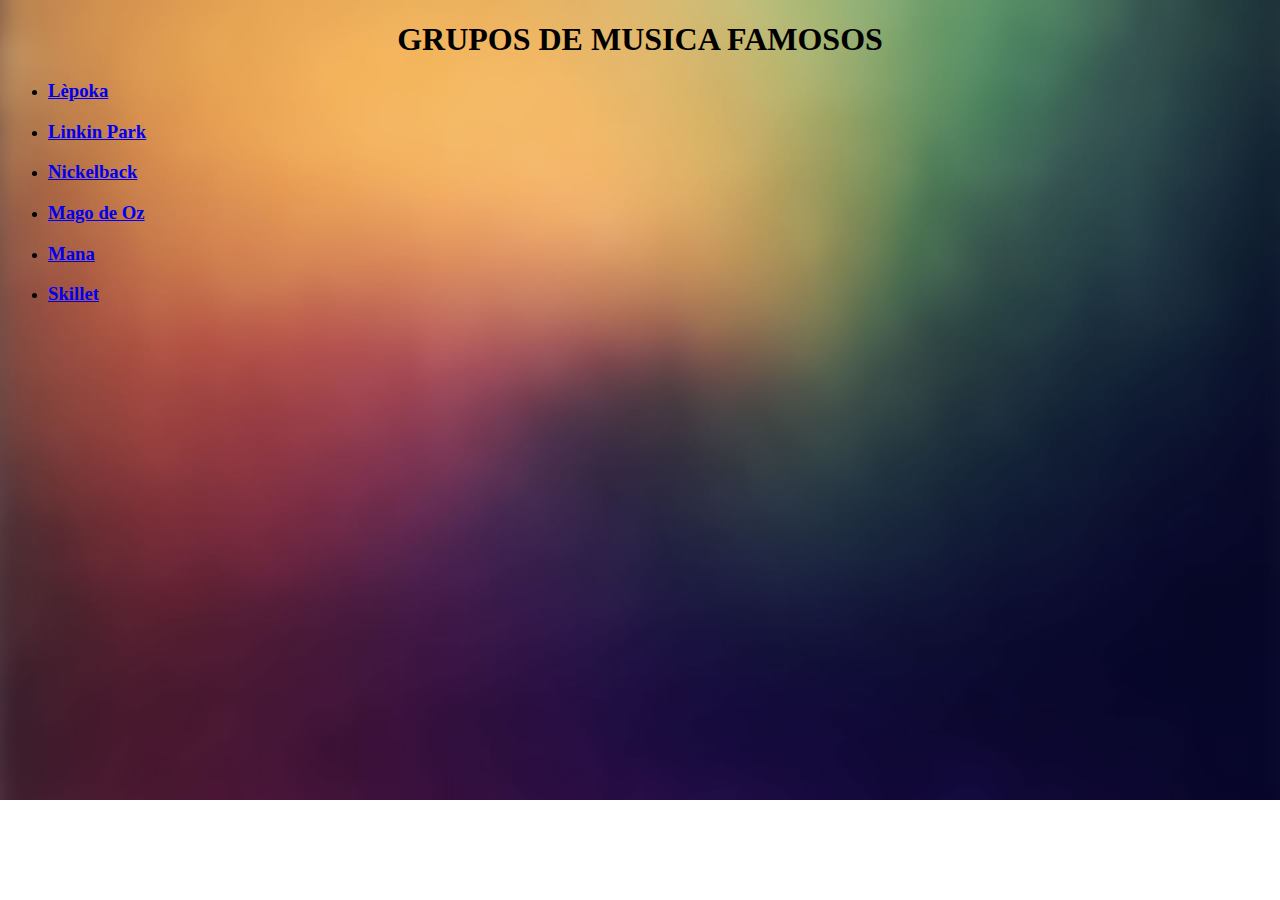
<file: index.html>
<!DOCTYPE HTML PUBLIC "-//W3C//DTD HTML 4.01 Transitional//EN" "http://www.w3.org/TR/html4/loose.dtd">
<html>
  <head>
    <meta charset="utf-8" />
    <title>Bienvenido</title>
	<link rel="stylesheet" type="text/css" href="css/estilo.css"></link>
  </head>
  <body id="fondo">
  <h1><center>GRUPOS DE MUSICA FAMOSOS</center></h1>
    <p></p>
		<ul>		  
		  <li><a href="Lista-Lèpoka.html"><h3>Lèpoka</h3></a></li>
		  <li><a href="Lista-Linkin_Park.html"><h3>Linkin Park</h3></a></li>
		  <li><a href="Lista-Nickelback.html"><h3>Nickelback</h3></a></li>
		  <li><a href="Lista-Mago_de_Oz.html"><h3>Mago de Oz</h3></a></li>
		  <li><a href="Lista-Mana.html"><h3>Mana</h3></a></li>
		  <li><a href="Lista-Skillet.html"><h3>Skillet</h3></a></li>
		</ul>
  </body>
</html>
</file>
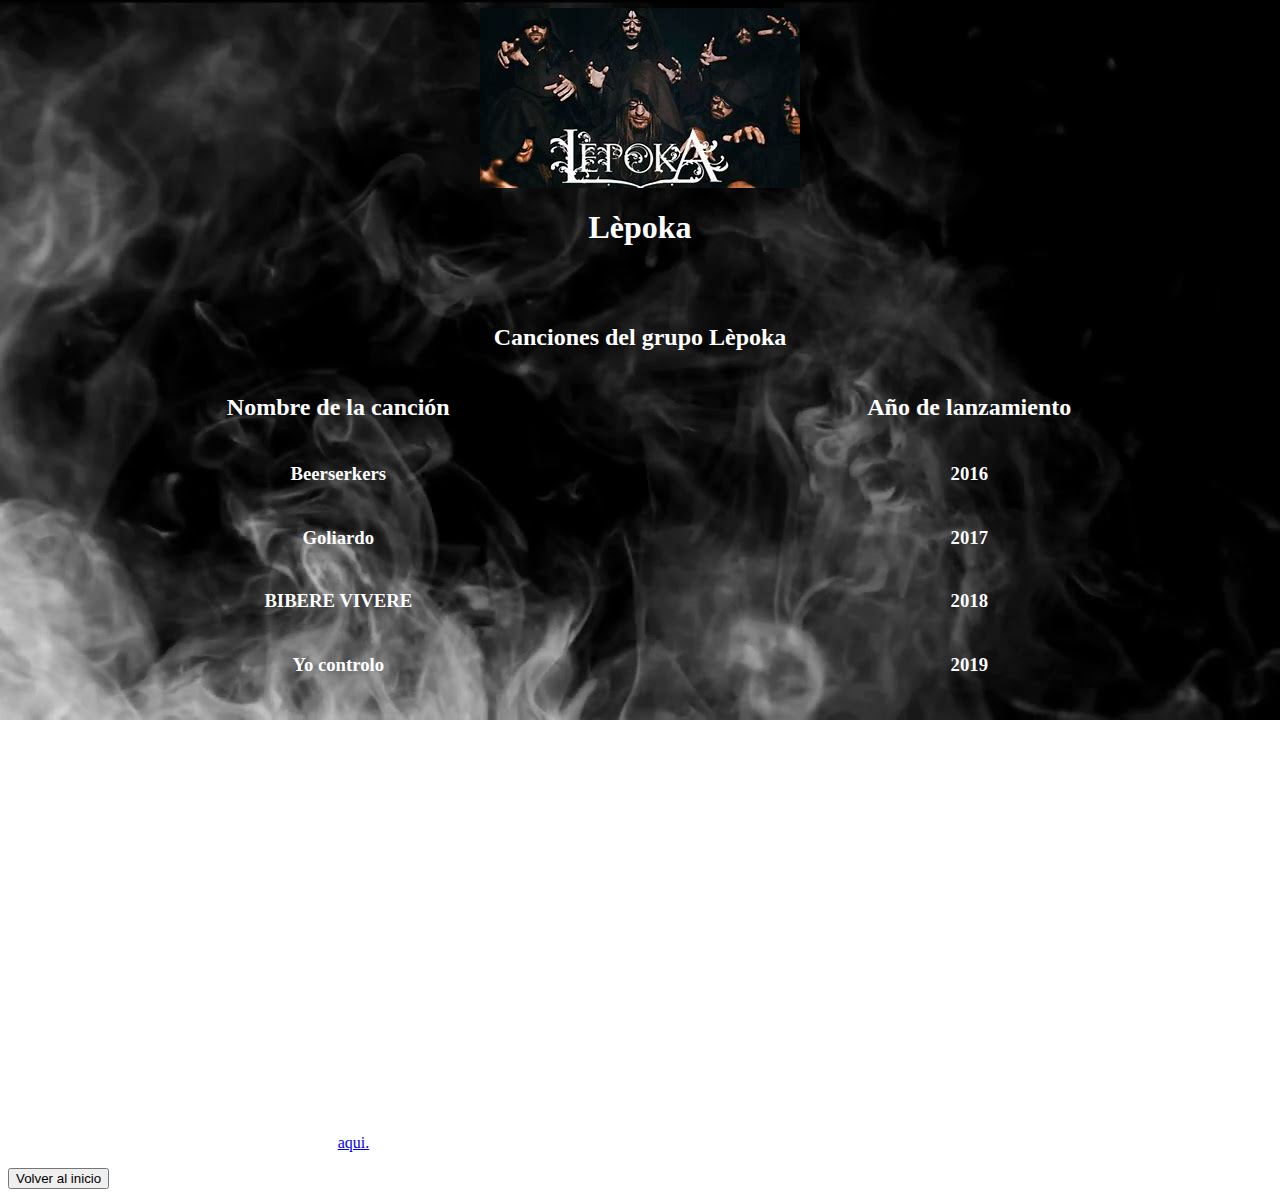
<file: Lista-Lèpoka.html>
<!DOCTYPE HTML PUBLIC "-//W3C//DTD HTML 4.01 Transitional//EN" "http://www.w3.org/TR/html4/loose.dtd">
<html>
  <head>
    <meta charset="utf-8" />
    <title>Lèpoka</title>
	<link rel="stylesheet" type="text/css" href="css/estilo.css"></link>
  </head>
  <body id="fondoLista">
	<center><img src="imagenes/Lepoka.jpg" width="320" height="180" alt="Lepoka"/></center>  
	<h1 id="blanco"><center>Lèpoka</center></h1>
	<div id="blanco">
	<br><br>
	<center><h2>Canciones del grupo Lèpoka</h2></center>
	<table style="width:100%">
	  <tr>
		<th><center><h2>Nombre de la canción</h2></center></th>
		<th><center><h2>Año de lanzamiento</h2></center></th>		
	  </tr>
	    <tr>
		<td><center><h3>Beerserkers</h3></center></td>
		<td><center><h3>2016</h3></center></td>		
	  </tr>
	  <tr>
		<td><center><h3>Goliardo</h3></center></td>
		<td><center><h3>2017</h3></center></td>		
	  </tr>
	  <tr>
		<td><center><h3>BIBERE VIVERE</h3></center></td>
		<td><center><h3>2018</h3></center></td>		
	  </tr>	  
	  <tr>		
		<td><center><h3>Yo controlo</h3></center></td>
		<td><center><h3>2019</h3></center></td>	
	  </tr>
	  <tr>
		<td><center><h3>Contra viento y marea</h3></center></td>
		<td><center><h3>2020</h3></center></td>		
	  </tr>	  
	</table>
	</div>
	<div id="blanco">
	<br></br>
	<p>Los miembros de la banda son:</p>
	<ul>		  
		  <li><h3>Dani Nogués</h3></li>
		  <li><h3>Zarach</h3></li>
		  <li><h3>Samu</h3></li>
		  <li><h3>Popez</h3></li>
		  <li><h3>Dio</h3></li>
		  <li><h3>Zaph</h3></li>
		  <li><h3>Jaume</h3></li>		  
	</ul>	
	</div>
	<p id="blanco">Para visitar la pagina oficial de la banda haga click <a href="https://www.lepokafolk.com/ca">aqui.</a></p>
	<button onclick="location.href='index.html'">Volver al inicio</button>
  </body>
</html>
</file>
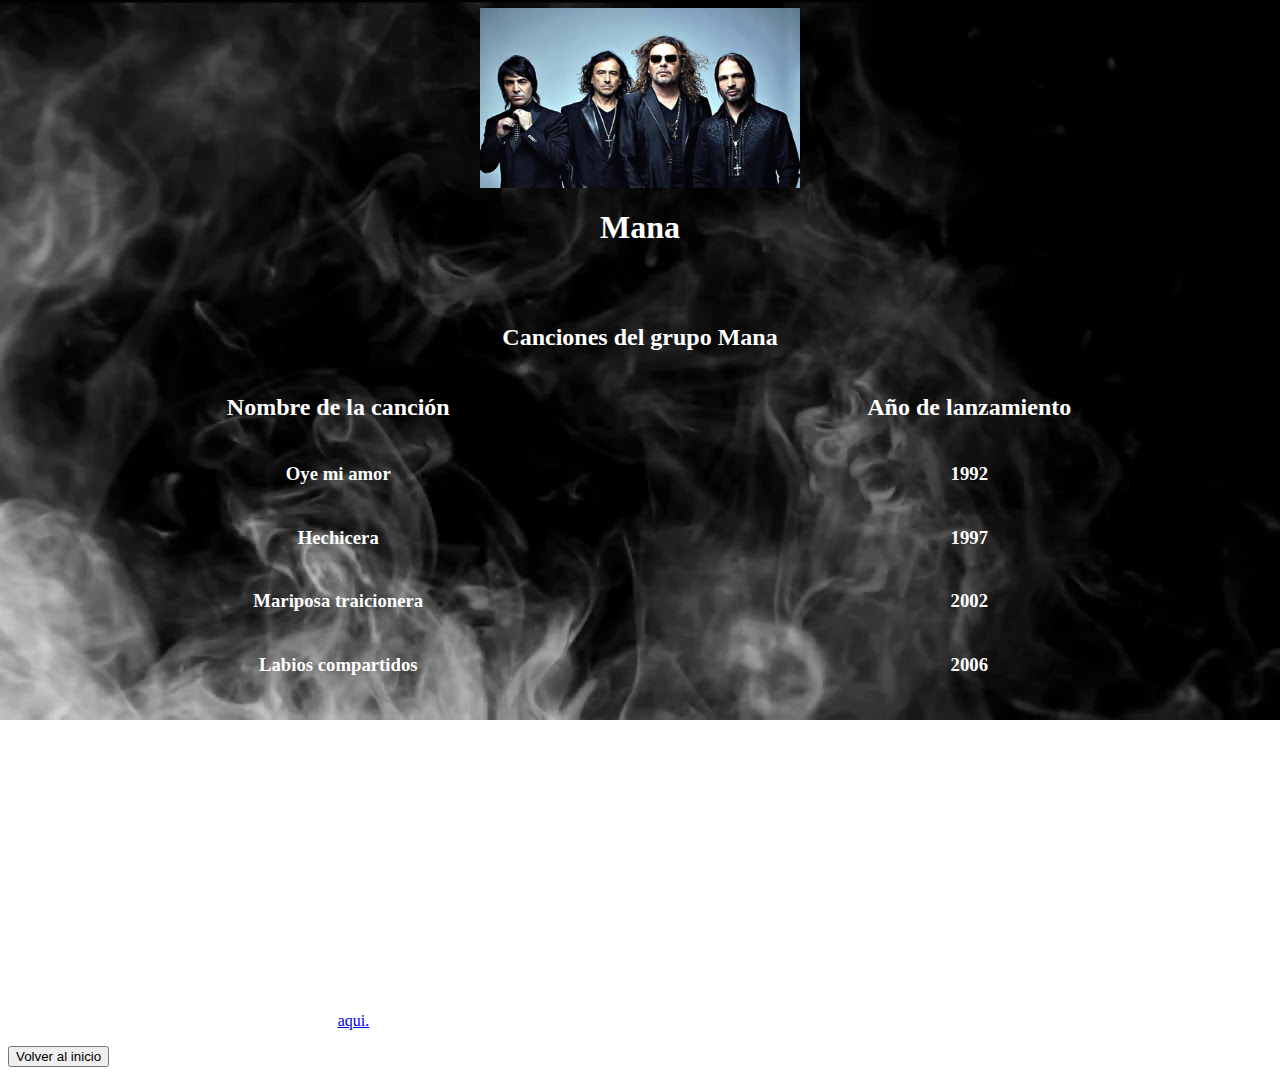
<file: Lista-Mana.html>
<!DOCTYPE HTML PUBLIC "-//W3C//DTD HTML 4.01 Transitional//EN" "http://www.w3.org/TR/html4/loose.dtd">
<html>
  <head>
    <meta charset="utf-8" />
    <title>Mana</title>
	<link rel="stylesheet" type="text/css" href="css/estilo.css"></link>
  </head>
  <body id="fondoLista">
	<center><img src="imagenes/Mana.jpg" width="320" height="180" alt="Mana"/></center>  
	<h1 id="blanco"><center>Mana</center></h1>
	<div id="blanco">
	<br><br>
	<center><h2>Canciones del grupo Mana</h2></center>
	<table style="width:100%">
	  <tr>
		<th><center><h2>Nombre de la canción</h2></center></th>
		<th><center><h2>Año de lanzamiento</h2></center></th>		
	  </tr>
	  <tr>		
		<td><center><h3>Oye mi amor</h3></center></td>
		<td><center><h3>1992</h3></center></td>	
	  </tr>
	  <tr>
		<td><center><h3>Hechicera</h3></center></td>
		<td><center><h3>1997</h3></center></td>		
	  </tr>	 
	  <tr>
		<td><center><h3>Mariposa traicionera</h3></center></td>
		<td><center><h3>2002</h3></center></td>		
	  </tr>
	  <tr>
		<td><center><h3>Labios compartidos</h3></center></td>
		<td><center><h3>2006</h3></center></td>		
	  </tr>		   	  
	  <tr>
		<td><center><h3>Amor clandestino</h3></center></td>
		<td><center><h3>2011</h3></center></td>		
	  </tr>	   
	</table>
	</div>
	<div id="blanco">
	<br></br>
	<p>Los miembros de la banda son:</p>
	<ul>		  
		  <li><h3>Sergio Vallín</h3></li>
		  <li><h3>Fernando Olvera</h3></li>
		  <li><h3>Alejandro González</h3></li>
		  <li><h3>Juan Calleros</h3></li>		  		 
	</ul>	
	</div>
	<p id="blanco">Para visitar la pagina oficial de la banda haga click <a href="https://www.mana.com.mx/">aqui.</a></p>
	<button onclick="location.href='index.html'">Volver al inicio</button>
  </body>
</html>
</file>
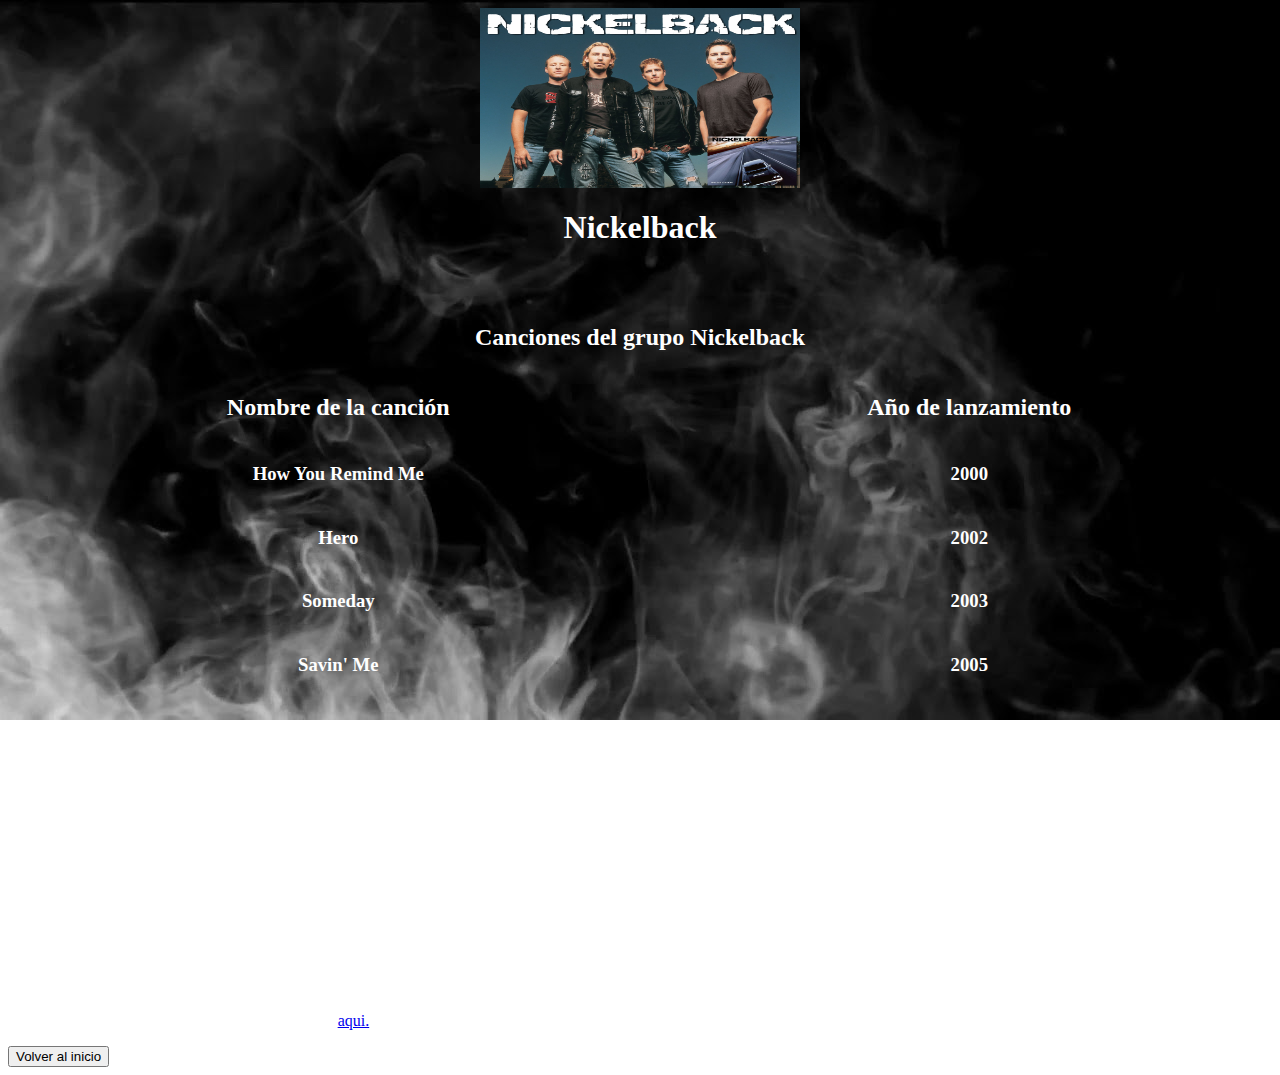
<file: Lista-Nickelback.html>
<!DOCTYPE HTML PUBLIC "-//W3C//DTD HTML 4.01 Transitional//EN" "http://www.w3.org/TR/html4/loose.dtd">
<html>
  <head>
    <meta charset="utf-8" />
    <title>Nickelback</title>
	<link rel="stylesheet" type="text/css" href="css/estilo.css"></link>
  </head>
  <body id="fondoLista">
	<center><img src="imagenes/Nickelback.jpg" width="320" height="180" alt="Nickelback"/></center>  
	<h1 id="blanco"><center>Nickelback</center></h1>
	<div id="blanco">
	<br><br>
	<center><h2>Canciones del grupo Nickelback</h2></center>
	<table style="width:100%">
	  <tr>
		<th><center><h2>Nombre de la canción</h2></center></th>
		<th><center><h2>Año de lanzamiento</h2></center></th>		
	  </tr>
	  <tr>
		<td><center><h3>How You Remind Me</h3></center></td>
		<td><center><h3>2000</h3></center></td>		
	  </tr>	
	   <tr>		
		<td><center><h3>Hero</h3></center></td>
		<td><center><h3>2002</h3></center></td>	
	  </tr>
	  <tr>
		<td><center><h3>Someday</h3></center></td>
		<td><center><h3>2003</h3></center></td>		
	  </tr>
	  <tr>
		<td><center><h3>Savin' Me</h3></center></td>
		<td><center><h3>2005</h3></center></td>		
	  </tr>
	  <tr>
		<td><center><h3>Far Away</h3></center></td>
		<td><center><h3>2005</h3></center></td>		
	  </tr>	  
	</table>
	</div>
	<div id="blanco">
	<br></br>
	<p>Los miembros de la banda son:</p>
	<ul>		  
		  <li><h3>Daniel Adair</h3></li>
		  <li><h3>Chad Kroeger</h3></li>
		  <li><h3>Ryan Peake</h3></li>
		  <li><h3>Mike Kroeger</h3></li>		  		 
	</ul>	
	</div>
	<p id="blanco">Para visitar la pagina oficial de la banda haga click <a href="https://www.nickelback.com/">aqui.</a></p>
	<button onclick="location.href='index.html'">Volver al inicio</button>
  </body>
</html>
</file>
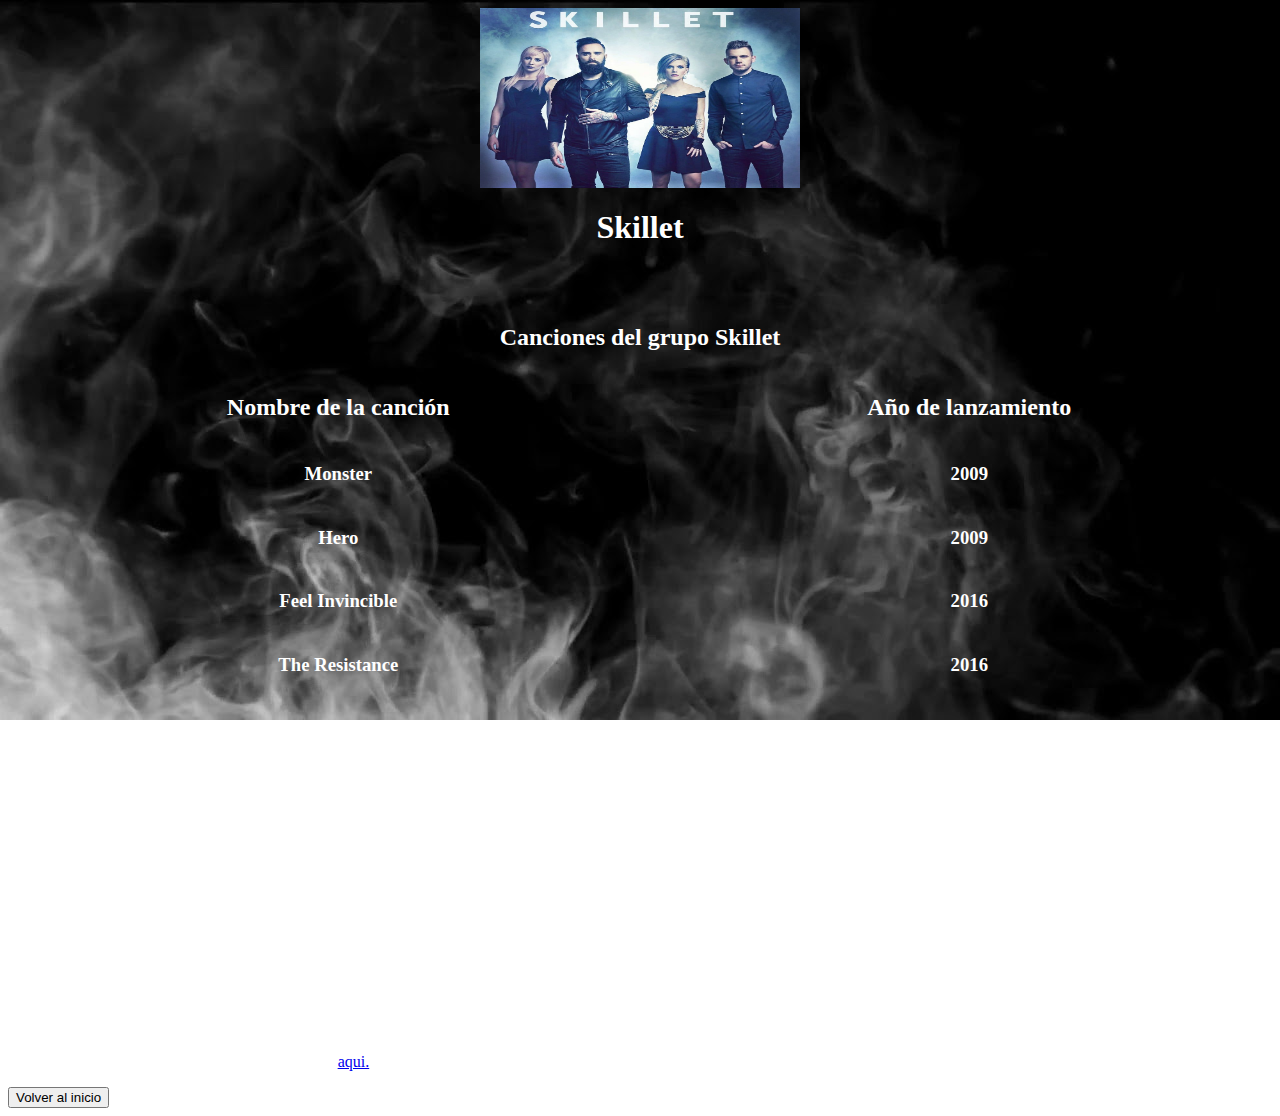
<file: Lista-Skillet.html>
<!DOCTYPE HTML PUBLIC "-//W3C//DTD HTML 4.01 Transitional//EN" "http://www.w3.org/TR/html4/loose.dtd">
<html>
  <head>
    <meta charset="utf-8" />
    <title>Skillet</title>
	<link rel="stylesheet" type="text/css" href="css/estilo.css"></link>
  </head>
  <body id="fondoLista">
	<center><img src="imagenes/Skillet.jpg" width="320" height="180" alt="Skillet"/></center>  
	<h1 id="blanco"><center>Skillet</center></h1>
	<div id="blanco">
	<br><br>
	<center><h2>Canciones del grupo Skillet</h2></center>
	<table style="width:100%">
	  <tr>
		<th><center><h2>Nombre de la canción</h2></center></th>
		<th><center><h2>Año de lanzamiento</h2></center></th>		
	  </tr>
	  <tr>
		<td><center><h3>Monster</h3></center></td>
		<td><center><h3>2009</h3></center></td>		
	  </tr>	
	   <tr>		
		<td><center><h3>Hero</h3></center></td>
		<td><center><h3>2009</h3></center></td>	
	  </tr>
	  <tr>
		<td><center><h3>Feel Invincible</h3></center></td>
		<td><center><h3>2016</h3></center></td>		
	  </tr>
	  <tr>
		<td><center><h3>The Resistance</h3></center></td>
		<td><center><h3>2016</h3></center></td>		
	  </tr>
	  <tr>
		<td><center><h3>Legendary</h3></center></td>
		<td><center><h3>2019</h3></center></td>		
	  </tr>	  
	</table>
	</div>
	<div id="blanco">
	<br></br>
	<p>Los miembros de la banda son:</p>
	<ul>		  
		  <li><h3>John Cooper</h3></li>
		  <li><h3>Korey Cooper</h3></li>
		  <li><h3>Jen Ledger</h3></li>
		  <li><h3>Seth Morrison</h3></li>	
		  <li><h3>Tate Olsen</h3></li>	  
	</ul>	
	</div>
	<p id="blanco">Para visitar la pagina oficial de la banda haga click <a href="https://www.skillet.com/victorious?ref=https://www.bing.com/">aqui.</a></p>
	<button onclick="location.href='index.html'">Volver al inicio</button>
  </body>
</html>
</file>
<file: css/estilo.css>
#fondo
{
	background-image:url(../imagenes/fondo.jpg);
	background-size:100%,100%;
	background-repeat:no-repeat;
	background-attachment:fixed;
}


#blanco
{
	color:white;
}

#fondoLista
{
	background-image:url(../imagenes/fondoLista.jpg);
	background-size:100%,100%;
	background-repeat:no-repeat;
	background-attachment:fixed;	
}
</file>
